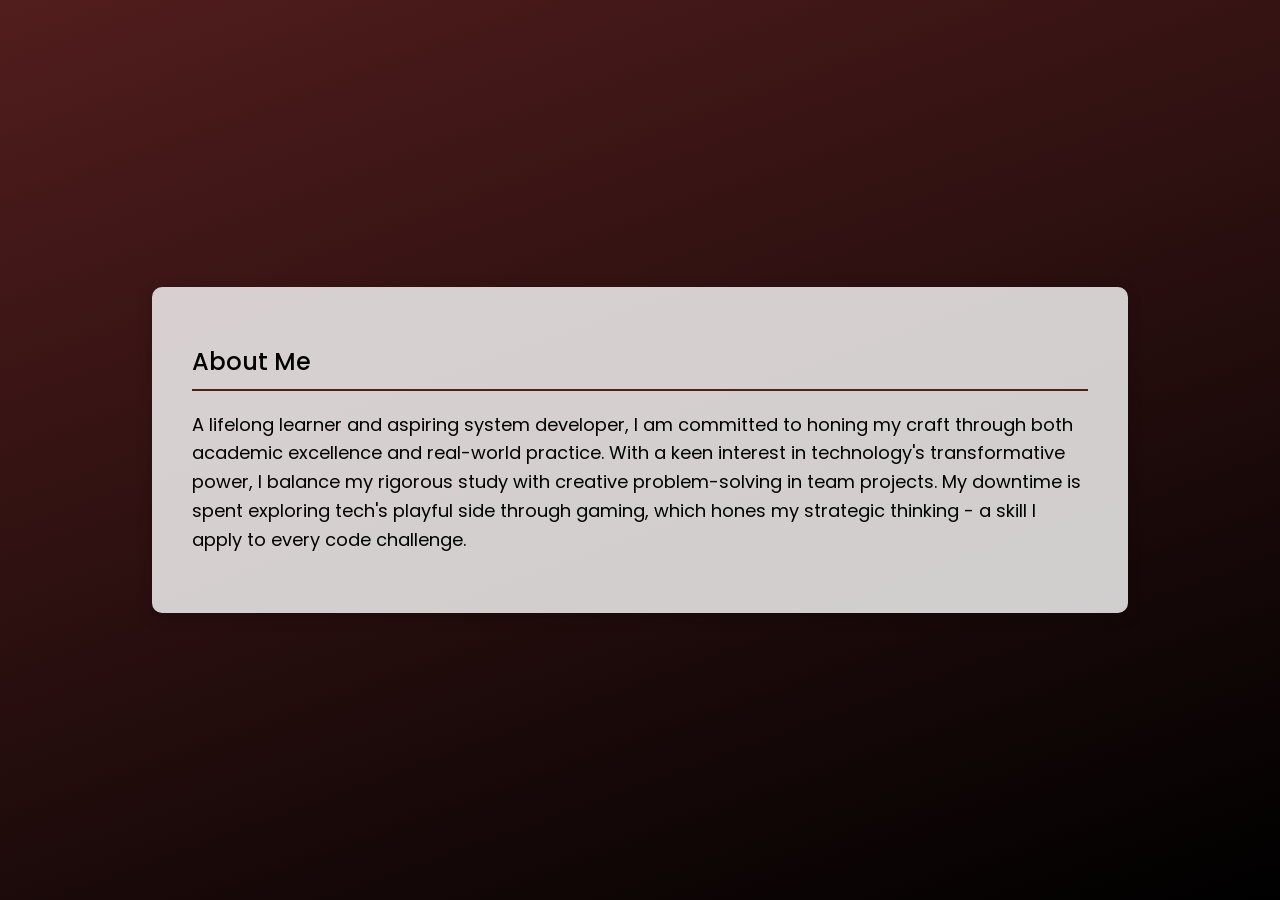
<file: aboutme.html>
<!DOCTYPE html>
<html lang="en">

<head>
    <meta charset="UTF-8">
    <meta name="viewport" content="width=device-width, initial-scale=1.0">
    <title>About Me</title>
    <link href="https://fonts.googleapis.com/css2?family=Poppins:wght@400;500&display=swap" rel="stylesheet">
    <style>
        body {
            font-family: 'Poppins', sans-serif;
            height: 100vh;
            margin: 0;
            display: flex;
            justify-content: center;
            align-items: center;
            background: linear-gradient(160deg, #521d1d, #000000);
        }

        .container {
            width: 70%;
            max-width: 900px;
            background-color: rgba(255, 255, 255, 0.8);
            border-radius: 10px;
            padding: 40px;
            box-shadow: 0 4px 16px rgba(0, 0, 0, 0.2);
        }

        h1 {
            font-size: 24px;
            font-weight: 500;
            margin-bottom: 20px;
            border-bottom: 2px solid #521d1d;
            padding-bottom: 10px;
        }

        p {
            font-size: 18px;
            line-height: 1.6;
            margin-top: 20px;
        }

    </style>
</head>

<body>

    <div class="container">
        <h1>About Me</h1>
        <p>A lifelong learner and aspiring system developer, I am committed to honing my craft through both academic excellence and real-world practice. With a keen interest in technology's transformative power, I balance my rigorous study with creative problem-solving in team projects. My downtime is spent exploring tech's playful side through gaming, which hones my strategic thinking - a skill I apply to every code challenge.

</body>

</html>
</file>
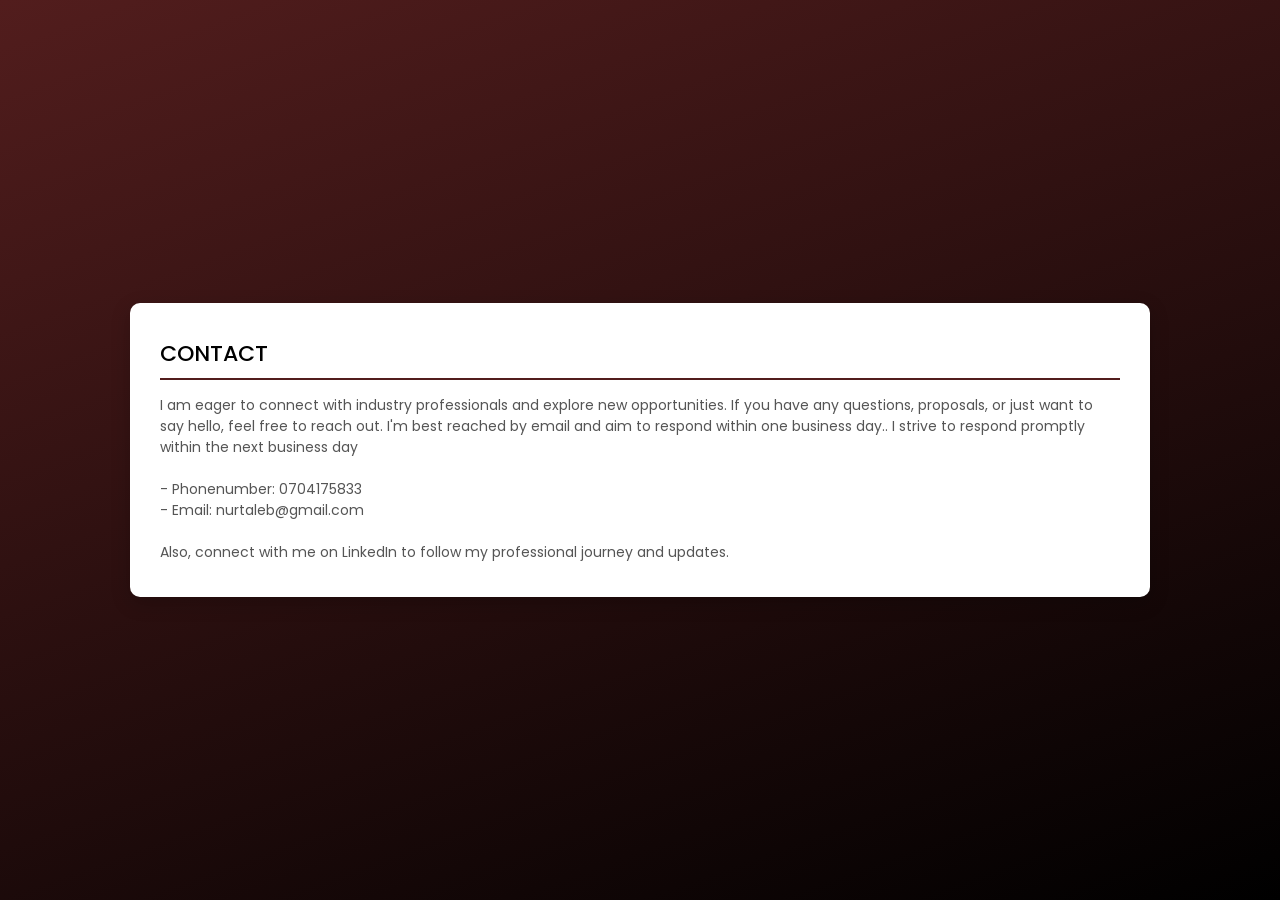
<file: contact.html>
<!DOCTYPE html>
<html lang="en">

<head>
    <meta charset="UTF-8">
    <meta name="viewport" content="width=device-width, initial-scale=1.0">
    <title>CONTACT</title>
    <link href="https://fonts.googleapis.com/css2?family=Poppins:wght@300;400;500;600&display=swap" rel="stylesheet">
    <style>
        body {
            font-family: 'Poppins', sans-serif;
            height: 100vh;
            margin: 0;
            display: flex;
            justify-content: center;
            align-items: center;
            background: linear-gradient(160deg, #521d1d, #000000);
        }

        .container {
            width: 75%;
            max-width: 1000px;
            background-color: #fff;
            border-radius: 10px;
            padding: 20px 30px;
            box-shadow: 0 6px 20px rgba(0, 0, 0, 0.2);
        }

        h1 {
            font-size: 22px;
            font-weight: 500;
            margin-bottom: 15px;
            border-bottom: 2px solid #521d1d;
            padding-bottom: 8px;
        }

        h3 {
            font-size: 18px;
            font-weight: 550;
            margin-top: 15px;
            color: #333;
        }

        p {
            font-size: 14px;
            line-height: 1.5;
            margin-top: 8px;
            color: #555;
        }

        .technology, .project {
            font-weight: 500;
            color: #521d1d;
        }
    </style>
    
<body>

    <div class="container">
        <h1>CONTACT</h1>
        <p>I am eager to connect with industry professionals and explore new opportunities. If you have any questions, proposals, or just want to say hello, feel free to reach out. I'm best reached by email and aim to respond within one business day.. I strive to respond promptly within the next business day 
            <br><br>
            - Phonenumber: 0704175833 
            <br>
            - Email: nurtaleb@gmail.com
            <br><br>
            Also, connect with me on LinkedIn to follow my professional journey and updates.
        </p>
    </div>

</body>

</html>
</file>
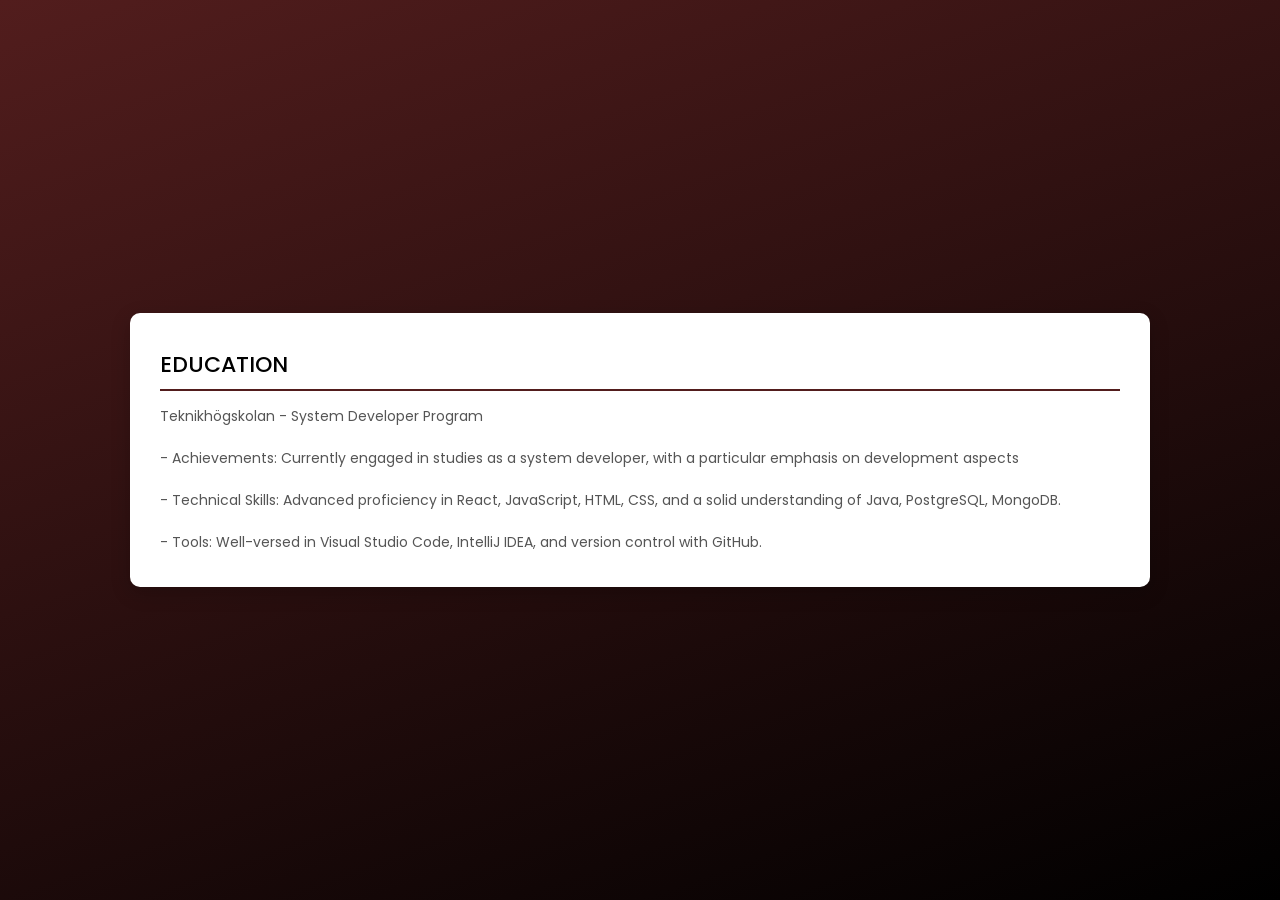
<file: education.html>
<!DOCTYPE html>
<html lang="en">

<head>
    <meta charset="UTF-8">
    <meta name="viewport" content="width=device-width, initial-scale=1.0">
    <title>SKILL & PROJECTS</title>
    <link href="https://fonts.googleapis.com/css2?family=Poppins:wght@300;400;500;600&display=swap" rel="stylesheet">
    <style>
        body {
            font-family: 'Poppins', sans-serif;
            height: 100vh;
            margin: 0;
            display: flex;
            justify-content: center;
            align-items: center;
            background: linear-gradient(160deg, #521d1d, #000000);
        }

        .container {
            width: 75%;
            max-width: 1000px;
            background-color: #fff;
            border-radius: 10px;
            padding: 20px 30px;
            box-shadow: 0 6px 20px rgba(0, 0, 0, 0.2);
        }

        h1 {
            font-size: 22px;
            font-weight: 500;
            margin-bottom: 15px;
            border-bottom: 2px solid #521d1d;
            padding-bottom: 8px;
        }

        h3 {
            font-size: 18px;
            font-weight: 550;
            margin-top: 15px;
            color: #333;
        }

        p {
            font-size: 14px;
            line-height: 1.5;
            margin-top: 8px;
            color: #555;
        }

        .technology, .project {
            font-weight: 500;
            color: #521d1d;
        }
    </style>

<body>
    <div class="container">
        <h1>EDUCATION</h1>
        <p>
            Teknikhögskolan - System Developer Program 
           
            <br><br>
        
            - Achievements: Currently engaged in studies as a system developer, with a particular emphasis on development aspects
            <br><br>
            - Technical Skills: Advanced proficiency in React, JavaScript, HTML, CSS, and a solid understanding of Java, PostgreSQL, MongoDB.
            <br><br>
            - Tools: Well-versed in Visual Studio Code, IntelliJ IDEA, and version control with GitHub.
            
        </p>
</body>
</html>
</file>
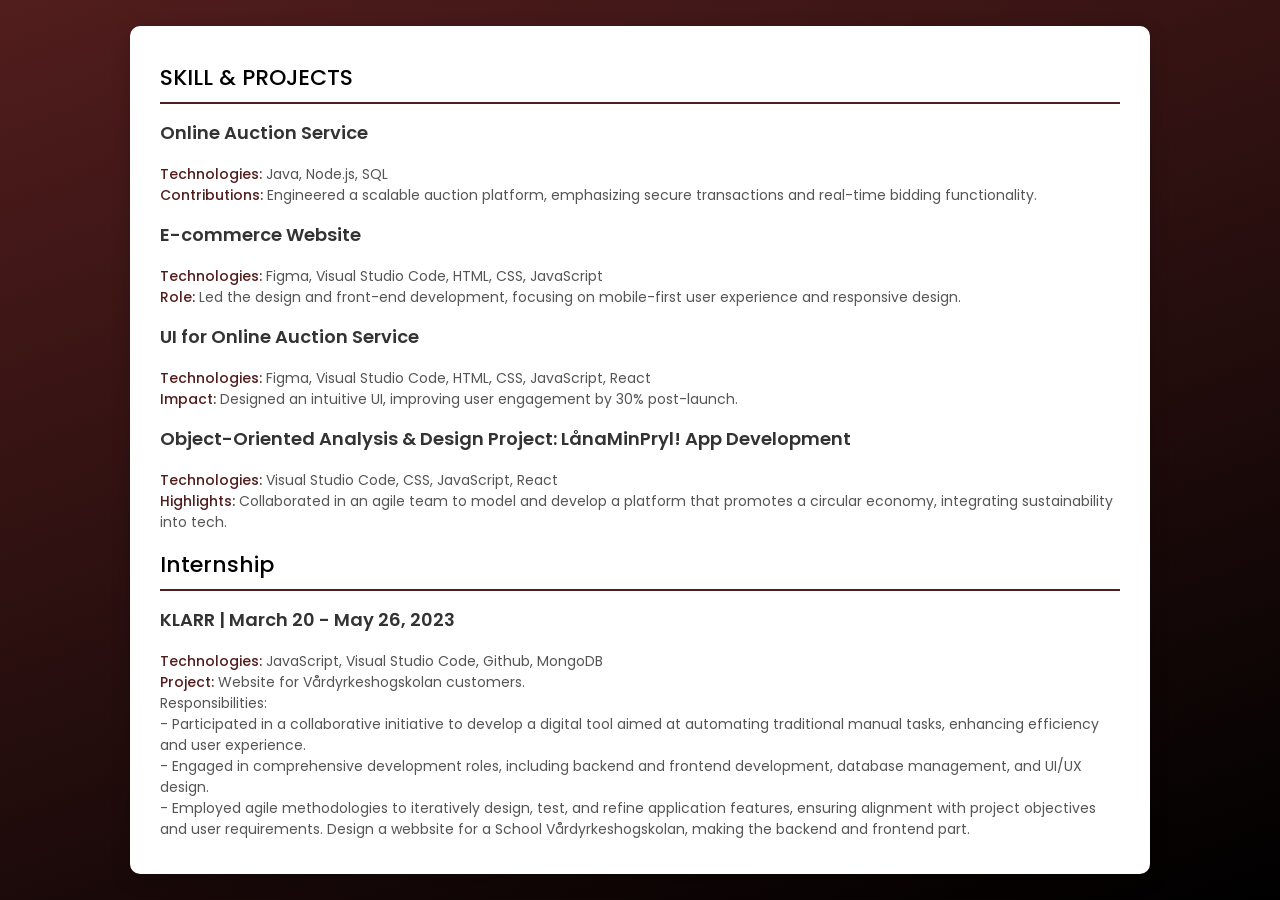
<file: skill.html>
<!DOCTYPE html>
<html lang="en">

<head>
    <meta charset="UTF-8">
    <meta name="viewport" content="width=device-width, initial-scale=1.0">
    <title>SKILL & PROJECTS</title>
    <link href="https://fonts.googleapis.com/css2?family=Poppins:wght@300;400;500;600&display=swap" rel="stylesheet">
    <style>
        body {
            font-family: 'Poppins', sans-serif;
            height: 100vh;
            margin: 0;
            display: flex;
            justify-content: center;
            align-items: center;
            background: linear-gradient(160deg, #521d1d, #000000);
        }

        .container {
            width: 75%;
            max-width: 1000px;
            background-color: #fff;
            border-radius: 10px;
            padding: 20px 30px;
            box-shadow: 0 6px 20px rgba(0, 0, 0, 0.2);
        }

        h1 {
            font-size: 22px;
            font-weight: 500;
            margin-bottom: 15px;
            border-bottom: 2px solid #521d1d;
            padding-bottom: 8px;
        }

        h3 {
            font-size: 18px;
            font-weight: 550;
            margin-top: 15px;
            color: #333;
        }

        p {
            font-size: 14px;
            line-height: 1.5;
            margin-top: 8px;
            color: #555;
        }

        .technology, .project {
            font-weight: 500;
            color: #521d1d;
        }
    </style>
</head>

<body>
    <div class="container">
        <h1>SKILL & PROJECTS</h1>
        <h3>Online Auction Service</h3>
        <p><span class="technology">Technologies:</span> Java, Node.js, SQL<br>
        <span class="technology">Contributions:</span> Engineered a scalable auction platform, emphasizing secure transactions and real-time bidding functionality.</p>

        <h3>E-commerce Website</h3>
        <p><span class="technology">Technologies:</span> Figma, Visual Studio Code, HTML, CSS, JavaScript<br>
            <span class="technology">Role:</span> Led the design and front-end development, focusing on mobile-first user experience and responsive design.
            </p>

        <h3>UI for Online Auction Service</h3>
        <p><span class="technology">Technologies:</span> Figma, Visual Studio Code, HTML, CSS, JavaScript, React<br>
            <span class="technology">Impact:</span> 
            Designed an intuitive UI, improving user engagement by 30% post-launch.</p>

        <h3>Object-Oriented Analysis & Design Project: LånaMinPryl! App Development</h3>
        <p><span class="technology">Technologies:</span> Visual Studio Code, CSS, JavaScript, React<br>
            <span class="technology">Highlights:</span>  Collaborated in an agile team to model and develop a platform that promotes a circular economy, integrating sustainability into tech.
        </p>    

            <h1>Internship</h1>
            <h3> KLARR | March 20 - May 26, 2023</h3>
            <p><span class="technology">Technologies:</span> JavaScript, Visual Studio Code, Github, MongoDB<br>
               <span class="project">Project:</span> Website for Vårdyrkeshogskolan customers. <br>
               Responsibilities: 
               <br>
               - Participated in a collaborative initiative to develop a digital tool aimed at automating traditional manual tasks, enhancing efficiency and user experience.
               <br>
               - Engaged in comprehensive development roles, including backend and frontend development, database management, and UI/UX design.
               <br>
                - Employed agile methodologies to iteratively design, test, and refine application features, ensuring alignment with project objectives and user requirements. Design a webbsite for a School Vårdyrkeshogskolan, making the backend and frontend part.</p>
            
    </div>
</body>

</html>
</file>
